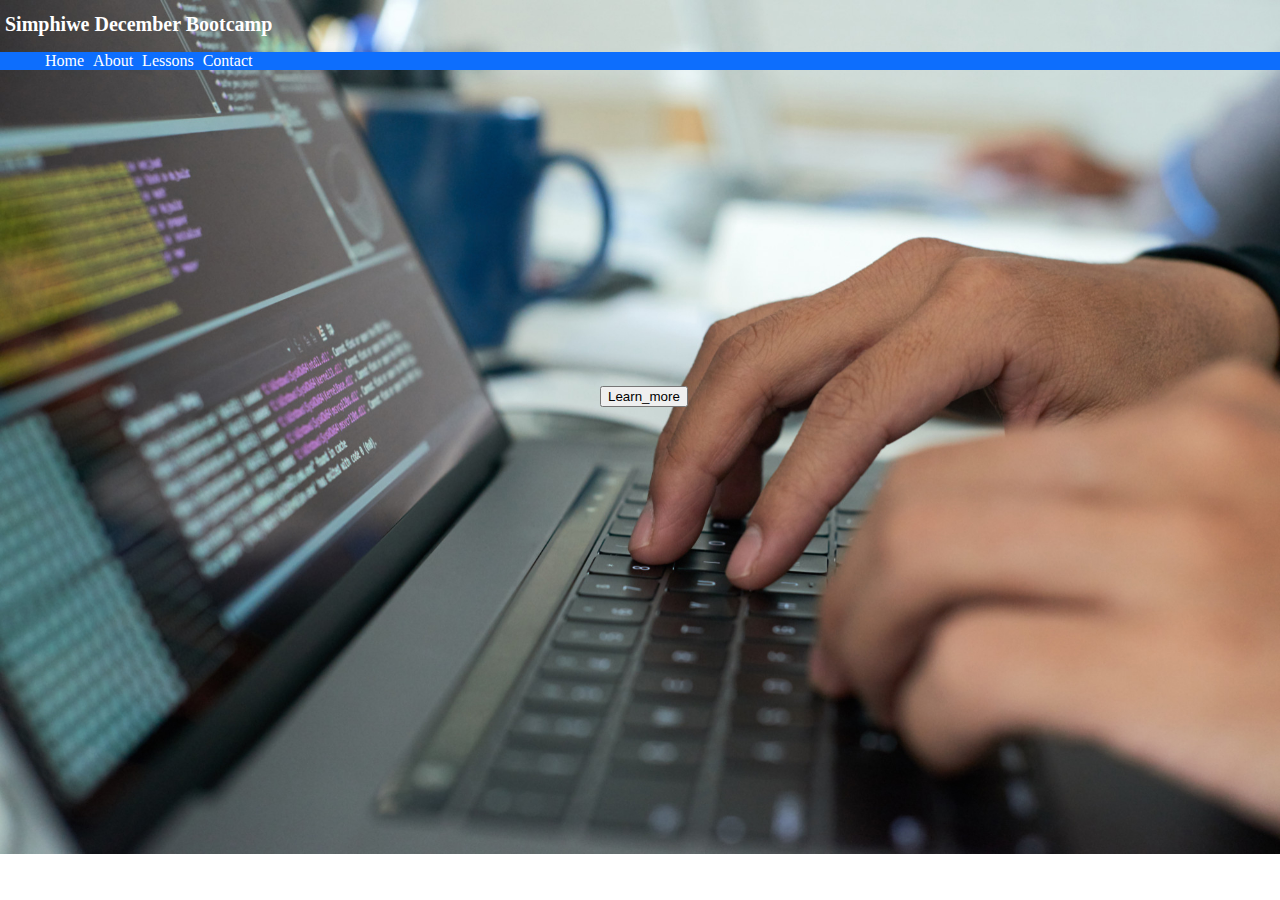
<file: index.html>
<!DOCTYPE html>
<html lang="en">
<head>
    <meta charset="UTF-8">
    <meta http-equiv="X-UA-Compatible" content="IE=edge">
    <meta name="viewport" content="width=device-width, initial-scale=1.0">
    <title>Document</title>
    <link href="https://cdn.jsdelivr.net/npm/bootstrap@5.0.2/dist/css/bootstrap.min.css" rel="stylesheet" integrity="sha384-EVSTQN3/azprG1Anm3QDgpJLIm9Nao0Yz1ztcQTwFspd3yD65VohhpuuCOmLASjC" crossorigin="anonymous">
    <link rel="stylesheet" href="style.css" />

</head>
<div class="top">
<div class="menu">
    <img src="menu-bar.png" class="menu">
</div>

    <div class="head">
        <h1>Simphiwe December Bootcamp</h1>
    </div>
</div>
<body background="working-code.jpg">
    
<div class="navbar">
   
    
    <ul>
        <li>home</li>
       <a href="about.html"> <li>about</li></a>
        <li>Lessons</li>
        <li>contact</li>
    </ul>
</div>

<div class="row">
<div class="col-2">
    <a href="about.html">
        <button type="button" class="btn btn-primary">Learn_more</button>
        </a>
</div>
</div>

<script>
    let nav=document.querySelector(".navbar");
    let menu=document.querySelector('.menu');

    menu.addEventListener('click',()=>{
        if (nav.style.display=="none"){
            nav.style.display="block"
        }
        else{
            nav.style.display="none"
        }
    });
</script>
<script src="https://cdn.jsdelivr.net/npm/bootstrap@5.0.2/dist/js/bootstrap.bundle.min.js" integrity="sha384-MrcW6ZMFYlzcLA8Nl+NtUVF0sA7MsXsP1UyJoMp4YLEuNSfAP+JcXn/tWtIaxVXM" crossorigin="anonymous"></script>
<body>
    
</body>
</html>
</file>
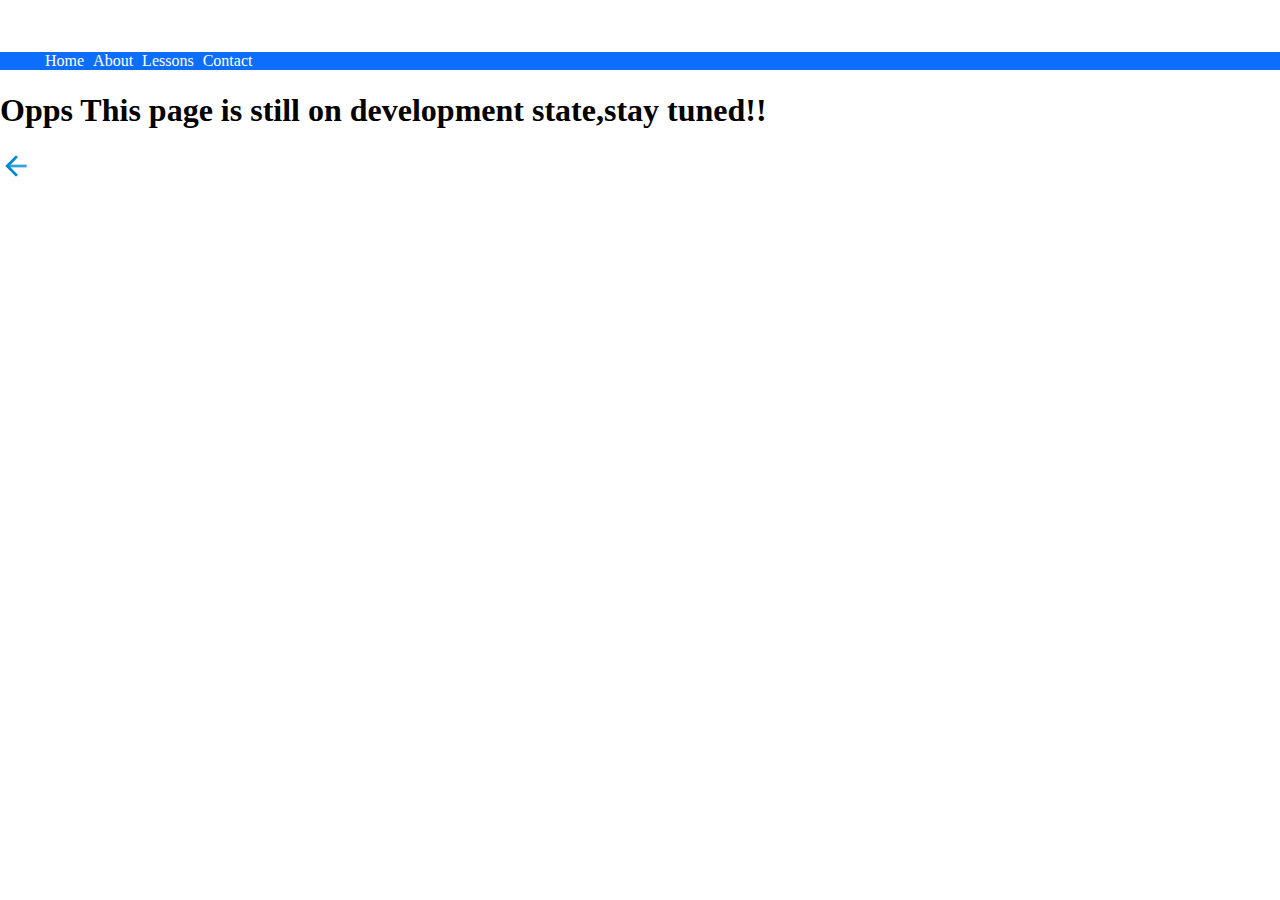
<file: about.html>
<!DOCTYPE html>
<html lang="en">
<head>
    <meta charset="UTF-8">
    <meta http-equiv="X-UA-Compatible" content="IE=edge">
    <meta name="viewport" content="width=device-width, initial-scale=1.0">
    <title>Document</title>
    <link href="https://cdn.jsdelivr.net/npm/bootstrap@5.0.2/dist/css/bootstrap.min.css" rel="stylesheet" integrity="sha384-EVSTQN3/azprG1Anm3QDgpJLIm9Nao0Yz1ztcQTwFspd3yD65VohhpuuCOmLASjC" crossorigin="anonymous">

    <link rel="stylesheet" href="style.css">
</head>

<body>
    <div class="top">
        <div class="menu">
            <img src="menu-bar.png" class="menu">
        </div>
        
            <div class="head">
                <h1>Simphiwe December Bootcamp</h1>
            </div>
        </div>

    <div class="navbar">
   
    
        <ul>
          <a href="index.html">  <li>home</li></a>
           <a href="about.html"> <li>about</li></a>
            <li>Lessons</li>
            <li>contact</li>
        </ul>
    </div>



    <h1 class="notice"> Opps This page is still on development state,stay tuned!!</h1>


    <div class="back">
        <a href="index.html" class="rounded mx-auto d-block"><img src="back.png"></a>
    </div>



<script>
    let nav=document.querySelector(".navbar");
    let menu=document.querySelector('.menu');

    menu.addEventListener('click',()=>{
        if (nav.style.display=="none"){
            nav.style.display="block"
        }
        else{
            nav.style.display="none"
        }
    });
</script>
    <script src="https://cdn.jsdelivr.net/npm/bootstrap@5.0.2/dist/js/bootstrap.bundle.min.js" integrity="sha384-MrcW6ZMFYlzcLA8Nl+NtUVF0sA7MsXsP1UyJoMp4YLEuNSfAP+JcXn/tWtIaxVXM" crossorigin="anonymous">
    </script>
</body>
</html>
</file>
<file: style.css>
body{
    margin:0;
    padding:0;
    background-size:100%;
    background-repeat: no-repeat;
    
    
    
}
.selector-for-some-widget {
    box-sizing: content-box;
  }

  .navbar ul{
      list-style-type:none;
  }
  .navbar{
      background-color:#0d6efd;
      display:flex ;
      display:block;
  }
  .navbar ul li{
      display: inline-block;
      margin-left:5px;
      text-transform: capitalize;
      color:white;
  }
  .navbar li:hover{
      color: rgb(40, 63, 71);
  }
  .menu{
      display:none;
  }
  .head h1{
      font-size:20px;
      margin-left:5px;
      color:white ;
  }
  .btn{
      margin-top:300px;
      margin-left:600px ;
  }










  @media(max-width:600px){
      .navbar ul li{
          display:block ;
          text-align:center;
          margin-top:10px;
      }
      .navbar li:hover{
          color:cornflowerblue;
      }
      .navbar{
          height:100vh;
          width:50%;
          border-radius:10px;
          margin-top:10px ;
          display:none;
      }
      .menu{
          margin-top:5px;
          margin-left:10px;
          display:block;
          height:39px ;
      }
      .menu img:hover{
          background-color: black;
    
      }
      .top{
          display: flex;
      }
      .top h1{
          text-align:right;
          margin-top:7% ;
          margin-left:30px;
          font-size:18px;
      }
      .btn{
          margin-top:300px;
          margin-left:125px;
          text-align: center;
      }
      
      body{
          background-size:cover ;
          height:100vh ;
          
      }
      .navbar ul li:hover{
          color: aquamarine;
          cursor: pointer;

      }
      .back{
          margin-left: 50px;
          border-radius: 20px black;
      }
      .notice{
          text-align: center;
          margin-top:100px ;
      }
    
  }
</file>
